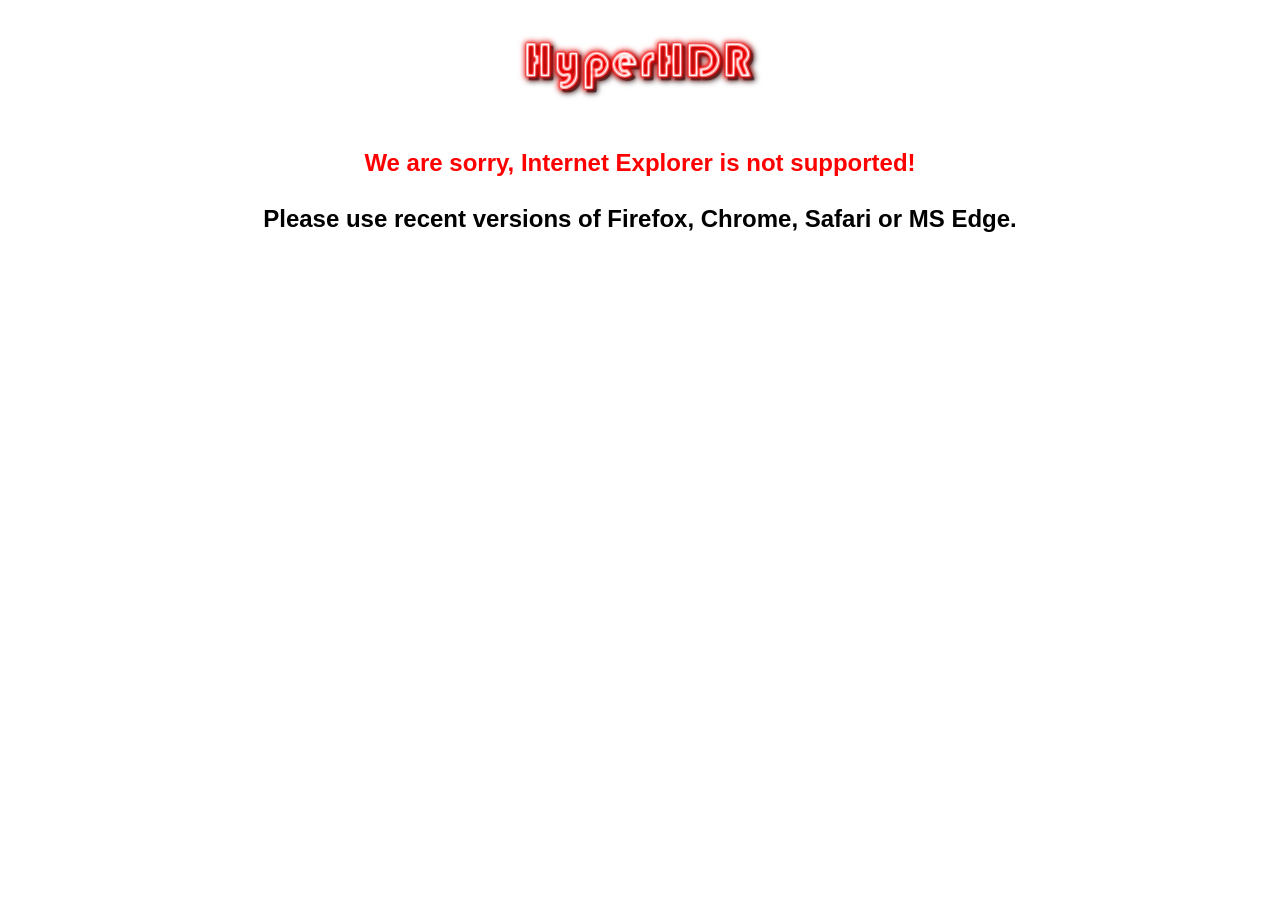
<file: www/content/ie_not_supported.html>
<html>
    <head>
        <title>HyperHDR WebUI - IE not supported</title>
        <meta content="" />
        <style>
            body {
                margin: auto;
                padding: 2%;
                text-align: center;
                font-family: arial;
            }
        </style>
    </head>
    <body>
        <img src="../img/hyperhdr/hyperhdrlogo.png" alt="Redefine ambient light!" style="margin-bottom: 20px;" />
        <h2>
            <span style="color: red;">We are sorry, Internet Explorer is not supported!</span><br />
            <br />
            Please use recent versions of Firefox, Chrome, Safari or MS Edge.
        </h2>
    </body>
</html>
</file>
